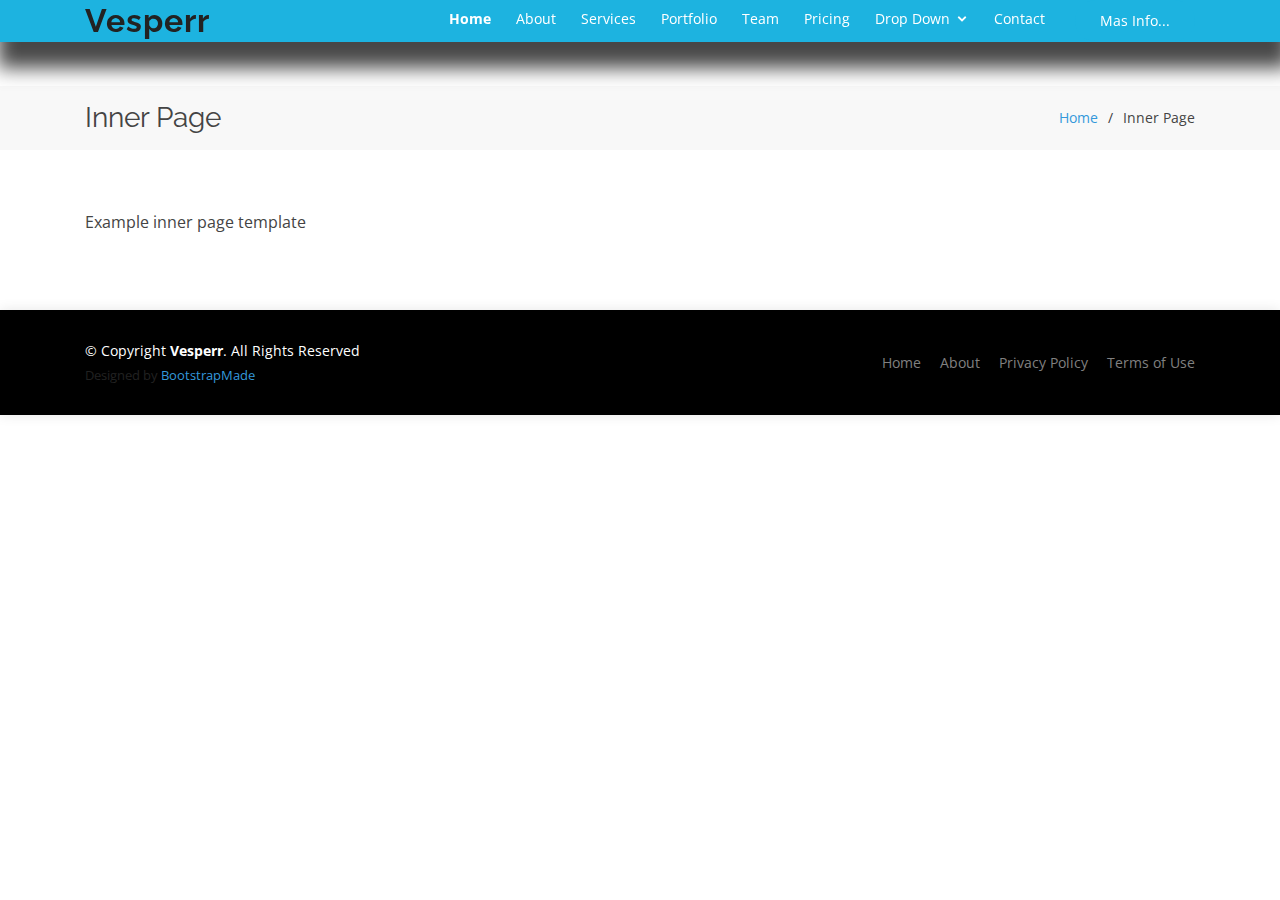
<file: inner-page.html>
<!DOCTYPE html>
<html lang="en">

<head>
  <meta charset="utf-8">
  <meta content="width=device-width, initial-scale=1.0" name="viewport">

  <title>Cooper Distribuciones</title>
  <meta content="" name="description">
  <meta content="" name="keywords">

  <!-- Favicons -->
  <link href="assets/img/favicon.png" rel="icon">
  <link href="assets/img/apple-touch-icon.png" rel="apple-touch-icon">

  <!-- Google Fonts -->
  <link href="https://fonts.googleapis.com/css?family=Open+Sans:300,300i,400,400i,600,600i,700,700i|Raleway:300,300i,400,400i,500,500i,600,600i,700,700i|Poppins:300,300i,400,400i,500,500i,600,600i,700,700i" rel="stylesheet">

  <!-- Vendor CSS Files -->
  <link href="assets/vendor/bootstrap/css/bootstrap.min.css" rel="stylesheet">
  <link href="assets/vendor/icofont/icofont.min.css" rel="stylesheet">
  <link href="assets/vendor/remixicon/remixicon.css" rel="stylesheet">
  <link href="assets/vendor/boxicons/css/boxicons.min.css" rel="stylesheet">
  <link href="assets/vendor/owl.carousel/assets/owl.carousel.min.css" rel="stylesheet">
  <link href="assets/vendor/venobox/venobox.css" rel="stylesheet">
  <link href="assets/vendor/aos/aos.css" rel="stylesheet">

  <!-- Template Main CSS File -->
  <link href="assets/css/style.css" rel="stylesheet">

  <!-- =======================================================
  * Template Name: Vesperr - v2.2.1
  * Template URL: https://bootstrapmade.com/vesperr-free-bootstrap-template/
  * Author: BootstrapMade.com
  * License: https://bootstrapmade.com/license/
  ======================================================== -->
</head>

<body>

  <!-- ======= Header ======= -->
  <header id="header" class="fixed-top d-flex align-items-center">
    <div class="container d-flex align-items-center">

      <div class="logo mr-auto">
        <h1 class="text-light"><a href="index.html"><span>Vesperr</span></a></h1>
        <!-- Uncomment below if you prefer to use an image logo -->
        <!-- <a href="index.html"><img src="assets/img/logo.png" alt="" class="img-fluid"></a>-->
      </div>

      <nav class="nav-menu d-none d-lg-block">
        <ul>
          <li class="active"><a href="#index.html">Home</a></li>
          <li><a href="#about">About</a></li>
          <li><a href="#services">Services</a></li>
          <li><a href="#portfolio">Portfolio</a></li>
          <li><a href="#team">Team</a></li>
          <li><a href="#pricing">Pricing</a></li>
          <li class="drop-down"><a href="">Drop Down</a>
            <ul>
              <li><a href="#">Drop Down 1</a></li>
              <li class="drop-down"><a href="#">Drop Down 2</a>
                <ul>
                  <li><a href="#">Deep Drop Down 1</a></li>
                  <li><a href="#">Deep Drop Down 2</a></li>
                  <li><a href="#">Deep Drop Down 3</a></li>
                  <li><a href="#">Deep Drop Down 4</a></li>
                  <li><a href="#">Deep Drop Down 5</a></li>
                </ul>
              </li>
              <li><a href="#">Drop Down 3</a></li>
              <li><a href="#">Drop Down 4</a></li>
              <li><a href="#">Drop Down 5</a></li>
            </ul>
          </li>
          <li><a href="#contact">Contact</a></li>

          <li class="get-started"><a href="#about">Mas Info...</a></li>
        </ul>
      </nav><!-- .nav-menu -->

    </div>
  </header><!-- End Header -->

  <main id="main">

    <!-- ======= Breadcrumbs Section ======= -->
    <section class="breadcrumbs">
      <div class="container">

        <div class="d-flex justify-content-between align-items-center">
          <h2>Inner Page</h2>
          <ol>
            <li><a href="index.html">Home</a></li>
            <li>Inner Page</li>
          </ol>
        </div>

      </div>
    </section><!-- End Breadcrumbs Section -->

    <section class="inner-page">
      <div class="container">
        <p>
          Example inner page template
        </p>
      </div>
    </section>

  </main><!-- End #main -->

  <!-- ======= Footer ======= -->
  <footer id="footer">
    <div class="container">
      <div class="row d-flex align-items-center">
        <div class="col-lg-6 text-lg-left text-center">
          <div class="copyright">
            &copy; Copyright <strong>Vesperr</strong>. All Rights Reserved
          </div>
          <div class="credits">
            <!-- All the links in the footer should remain intact. -->
            <!-- You can delete the links only if you purchased the pro version. -->
            <!-- Licensing information: https://bootstrapmade.com/license/ -->
            <!-- Purchase the pro version with working PHP/AJAX contact form: https://bootstrapmade.com/vesperr-free-bootstrap-template/ -->
            Designed by <a href="https://bootstrapmade.com/">BootstrapMade</a>
          </div>
        </div>
        <div class="col-lg-6">
          <nav class="footer-links text-lg-right text-center pt-2 pt-lg-0">
            <a href="#intro" class="scrollto">Home</a>
            <a href="#about" class="scrollto">About</a>
            <a href="#">Privacy Policy</a>
            <a href="#">Terms of Use</a>
          </nav>
        </div>
      </div>
    </div>
  </footer><!-- End Footer -->

  <a href="#" class="back-to-top"><i class="icofont-simple-up"></i></a>

  <!-- Vendor JS Files -->
  <script src="assets/vendor/jquery/jquery.min.js"></script>
  <script src="assets/vendor/bootstrap/js/bootstrap.bundle.min.js"></script>
  <script src="assets/vendor/jquery.easing/jquery.easing.min.js"></script>
  <script src="assets/vendor/php-email-form/validate.js"></script>
  <script src="assets/vendor/waypoints/jquery.waypoints.min.js"></script>
  <script src="assets/vendor/counterup/counterup.min.js"></script>
  <script src="assets/vendor/owl.carousel/owl.carousel.min.js"></script>
  <script src="assets/vendor/isotope-layout/isotope.pkgd.min.js"></script>
  <script src="assets/vendor/venobox/venobox.min.js"></script>
  <script src="assets/vendor/aos/aos.js"></script>

  <!-- Template Main JS File -->
  <script src="assets/js/main.js"></script>

</body>

</html>
</file>
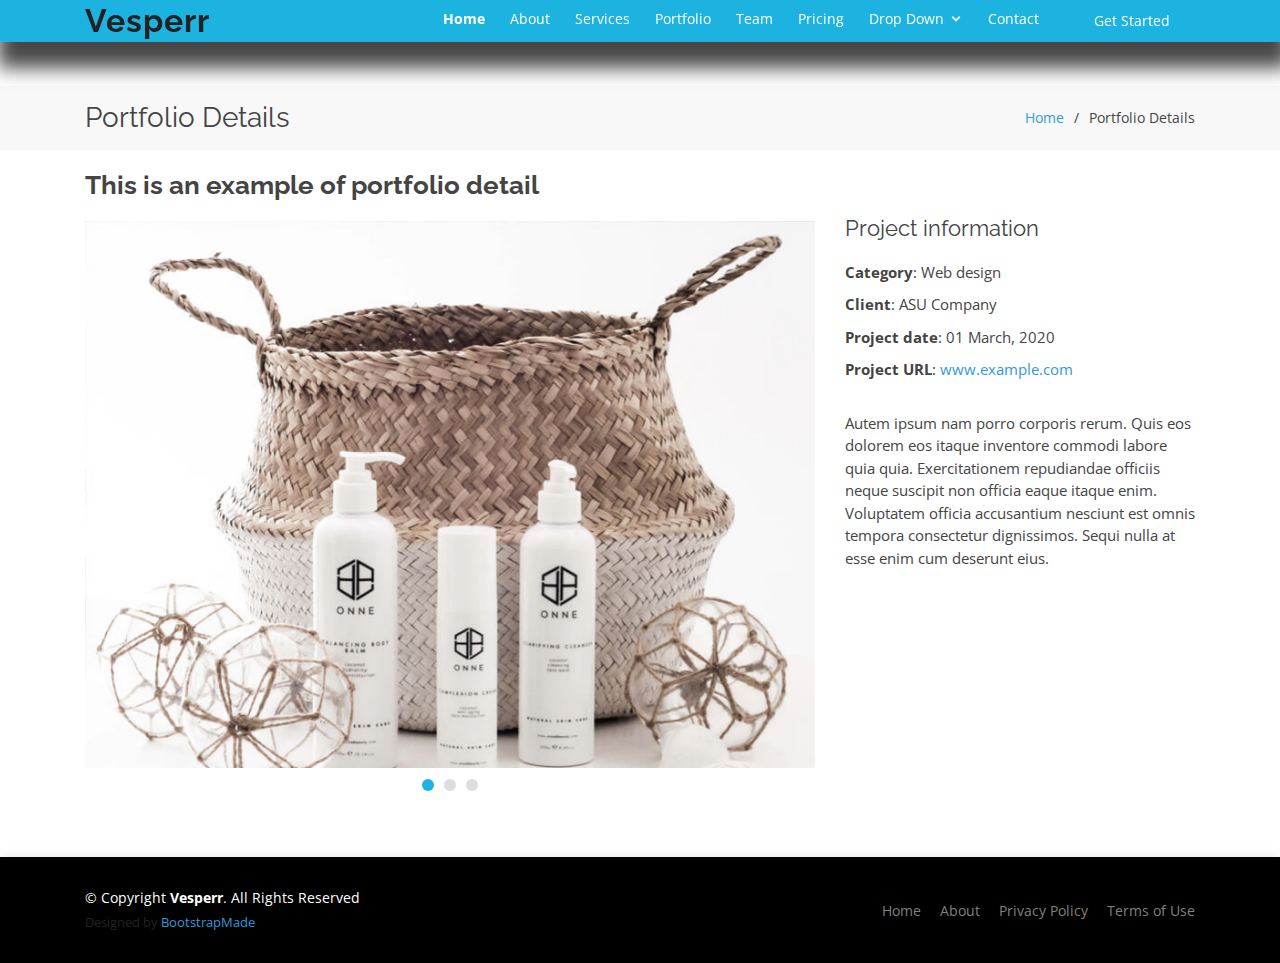
<file: portfolio-details.html>
<!DOCTYPE html>
<html lang="en">

<head>
  <meta charset="utf-8">
  <meta content="width=device-width, initial-scale=1.0" name="viewport">

  <title>Portfolio Details - Vesperr Bootstrap Template</title>
  <meta content="" name="description">
  <meta content="" name="keywords">

  <!-- Favicons -->
  <link href="assets/img/favicon.png" rel="icon">
  <link href="assets/img/apple-touch-icon.png" rel="apple-touch-icon">

  <!-- Google Fonts -->
  <link href="https://fonts.googleapis.com/css?family=Open+Sans:300,300i,400,400i,600,600i,700,700i|Raleway:300,300i,400,400i,500,500i,600,600i,700,700i|Poppins:300,300i,400,400i,500,500i,600,600i,700,700i" rel="stylesheet">

  <!-- Vendor CSS Files -->
  <link href="assets/vendor/bootstrap/css/bootstrap.min.css" rel="stylesheet">
  <link href="assets/vendor/icofont/icofont.min.css" rel="stylesheet">
  <link href="assets/vendor/remixicon/remixicon.css" rel="stylesheet">
  <link href="assets/vendor/boxicons/css/boxicons.min.css" rel="stylesheet">
  <link href="assets/vendor/owl.carousel/assets/owl.carousel.min.css" rel="stylesheet">
  <link href="assets/vendor/venobox/venobox.css" rel="stylesheet">
  <link href="assets/vendor/aos/aos.css" rel="stylesheet">

  <!-- Template Main CSS File -->
  <link href="assets/css/style.css" rel="stylesheet">

  <!-- =======================================================
  * Template Name: Vesperr - v2.2.1
  * Template URL: https://bootstrapmade.com/vesperr-free-bootstrap-template/
  * Author: BootstrapMade.com
  * License: https://bootstrapmade.com/license/
  ======================================================== -->
</head>

<body>

  <!-- ======= Header ======= -->
  <header id="header" class="fixed-top d-flex align-items-center">
    <div class="container d-flex align-items-center">

      <div class="logo mr-auto">
        <h1 class="text-light"><a href="index.html"><span>Vesperr</span></a></h1>
        <!-- Uncomment below if you prefer to use an image logo -->
        <!-- <a href="index.html"><img src="assets/img/logo.png" alt="" class="img-fluid"></a>-->
      </div>

      <nav class="nav-menu d-none d-lg-block">
        <ul>
          <li class="active"><a href="#index.html">Home</a></li>
          <li><a href="#about">About</a></li>
          <li><a href="#services">Services</a></li>
          <li><a href="#portfolio">Portfolio</a></li>
          <li><a href="#team">Team</a></li>
          <li><a href="#pricing">Pricing</a></li>
          <li class="drop-down"><a href="">Drop Down</a>
            <ul>
              <li><a href="#">Drop Down 1</a></li>
              <li class="drop-down"><a href="#">Drop Down 2</a>
                <ul>
                  <li><a href="#">Deep Drop Down 1</a></li>
                  <li><a href="#">Deep Drop Down 2</a></li>
                  <li><a href="#">Deep Drop Down 3</a></li>
                  <li><a href="#">Deep Drop Down 4</a></li>
                  <li><a href="#">Deep Drop Down 5</a></li>
                </ul>
              </li>
              <li><a href="#">Drop Down 3</a></li>
              <li><a href="#">Drop Down 4</a></li>
              <li><a href="#">Drop Down 5</a></li>
            </ul>
          </li>
          <li><a href="#contact">Contact</a></li>

          <li class="get-started"><a href="#about">Get Started</a></li>
        </ul>
      </nav><!-- .nav-menu -->

    </div>
  </header><!-- End Header -->

  <main id="main">

    <!-- ======= Breadcrumbs ======= -->
    <section id="breadcrumbs" class="breadcrumbs">
      <div class="container">

        <div class="d-flex justify-content-between align-items-center">
          <h2>Portfolio Details</h2>
          <ol>
            <li><a href="index.html">Home</a></li>
            <li>Portfolio Details</li>
          </ol>
        </div>

      </div>
    </section><!-- End Breadcrumbs -->

    <!-- ======= Portfolio Details Section ======= -->
    <section id="portfolio-details" class="portfolio-details">
      <div class="container">

        <div class="row">

          <div class="col-lg-8">
            <h2 class="portfolio-title">This is an example of portfolio detail</h2>
            <div class="owl-carousel portfolio-details-carousel">
              <img src="assets/img/portfolio/portfolio-1.jpg" class="img-fluid" alt="">
              <img src="assets/img/portfolio/portfolio-2.jpg" class="img-fluid" alt="">
              <img src="assets/img/portfolio/portfolio-3.jpg" class="img-fluid" alt="">
            </div>
          </div>

          <div class="col-lg-4 portfolio-info">
            <h3>Project information</h3>
            <ul>
              <li><strong>Category</strong>: Web design</li>
              <li><strong>Client</strong>: ASU Company</li>
              <li><strong>Project date</strong>: 01 March, 2020</li>
              <li><strong>Project URL</strong>: <a href="#">www.example.com</a></li>
            </ul>

            <p>
              Autem ipsum nam porro corporis rerum. Quis eos dolorem eos itaque inventore commodi labore quia quia. Exercitationem repudiandae officiis neque suscipit non officia eaque itaque enim. Voluptatem officia accusantium nesciunt est omnis tempora consectetur dignissimos. Sequi nulla at esse enim cum deserunt eius.
            </p>
          </div>

        </div>

      </div>
    </section><!-- End Portfolio Details Section -->

  </main><!-- End #main -->

  <!-- ======= Footer ======= -->
  <footer id="footer">
    <div class="container">
      <div class="row d-flex align-items-center">
        <div class="col-lg-6 text-lg-left text-center">
          <div class="copyright">
            &copy; Copyright <strong>Vesperr</strong>. All Rights Reserved
          </div>
          <div class="credits">
            <!-- All the links in the footer should remain intact. -->
            <!-- You can delete the links only if you purchased the pro version. -->
            <!-- Licensing information: https://bootstrapmade.com/license/ -->
            <!-- Purchase the pro version with working PHP/AJAX contact form: https://bootstrapmade.com/vesperr-free-bootstrap-template/ -->
            Designed by <a href="https://bootstrapmade.com/">BootstrapMade</a>
          </div>
        </div>
        <div class="col-lg-6">
          <nav class="footer-links text-lg-right text-center pt-2 pt-lg-0">
            <a href="#intro" class="scrollto">Home</a>
            <a href="#about" class="scrollto">About</a>
            <a href="#">Privacy Policy</a>
            <a href="#">Terms of Use</a>
          </nav>
        </div>
      </div>
    </div>
  </footer><!-- End Footer -->

  <a href="#" class="back-to-top"><i class="icofont-simple-up"></i></a>

  <!-- Vendor JS Files -->
  <script src="assets/vendor/jquery/jquery.min.js"></script>
  <script src="assets/vendor/bootstrap/js/bootstrap.bundle.min.js"></script>
  <script src="assets/vendor/jquery.easing/jquery.easing.min.js"></script>
  <script src="assets/vendor/php-email-form/validate.js"></script>
  <script src="assets/vendor/waypoints/jquery.waypoints.min.js"></script>
  <script src="assets/vendor/counterup/counterup.min.js"></script>
  <script src="assets/vendor/owl.carousel/owl.carousel.min.js"></script>
  <script src="assets/vendor/isotope-layout/isotope.pkgd.min.js"></script>
  <script src="assets/vendor/venobox/venobox.min.js"></script>
  <script src="assets/vendor/aos/aos.js"></script>

  <!-- Template Main JS File -->
  <script src="assets/js/main.js"></script>

</body>

</html>
</file>
<file: assets/vendor/venobox/venobox.css>
/* ------ venobox.css --------*/
.vbox-overlay *, .vbox-overlay *:before, .vbox-overlay *:after{
    -webkit-backface-visibility: hidden;
    -webkit-box-sizing:border-box;
    -moz-box-sizing:border-box;
    box-sizing:border-box;
}
.vbox-overlay * { 
    -webkit-backface-visibility: visible;
    backface-visibility: visible;
}
.vbox-overlay{
    display: -webkit-flex;
    display: flex;
    -webkit-flex-direction: column;
    flex-direction: column;
    -webkit-justify-content: center;
    justify-content: center;
    -webkit-align-items: center;
    align-items: center;
    position: fixed;
    left: 0;
    top: 0;
    bottom: 0;
    right: 0;
    z-index: 999999;
}

/* ----- navigation ----- */
.vbox-title{
    width: 100%;
    height: 40px;
    float: left;
    text-align: center;
    line-height: 28px;
    font-size: 12px;
    padding: 6px 50px;
    overflow: hidden;
    position: fixed;
    display: none;
    left: 0;
    z-index: 89;
}
.vbox-close{
    cursor: pointer;
    position: fixed;
    top: -1px;
    right: 0;
    width: 50px;
    height: 40px;
    padding: 6px;
    display: block;
    background-position:10px center;
    overflow: hidden;
    font-size: 24px;
    line-height: 1;
    text-align: center;
    z-index: 99;
}
.vbox-left{
    cursor: pointer;
    position: fixed;
    left: 0;
    height: 40px;
    overflow: hidden;
    line-height: 28px;
    font-size: 12px;
    z-index: 99;
    display: flex;
    align-items:center;
}
.vbox-num{
    display: inline-block;
    margin: 6px 0 6px 15px;
}
/* ----- Social share ----- */
.vbox-share{
    line-height: 28px;
    font-size: 12px;
    overflow: hidden;
    position: fixed;
    left: 0;
    z-index: 98;
    display: flex;
    align-items:center;
    justify-content: center;
    width: 100%;
    text-align: center;
}
.vbox-share svg{
    max-height: 28px;
    width: 28px;
    z-index: 10;
    margin-left: 12px;
    margin-top: 6px;
    margin-bottom: 6px;
    vertical-align: middle;
}


/* ----- navigation ARROWS ----- */
.vbox-next, .vbox-prev{
    position: fixed;
    top: 50%;
    margin-top: -15px;
    overflow: hidden;
    cursor: pointer;
    display: block;
    width: 45px;
    height: 45px;
    z-index: 99;
}
.vbox-next span, .vbox-prev span{
    position: relative;
    width: 20px;
    height: 20px;
    border: 2px solid transparent;
    border-top-color: #B6B6B6;
    border-right-color: #B6B6B6;
    text-indent: -100px;
    position: absolute;
    top: 8px;
    display: block;
}
.vbox-prev{
    left: 15px;
}
.vbox-next{
    right: 15px;
}
.vbox-prev span{
    left: 10px;
    -ms-transform: rotate(-135deg);
    -webkit-transform: rotate(-135deg);
    transform: rotate(-135deg);
}
.vbox-next span{
    -ms-transform: rotate(45deg);
    -webkit-transform: rotate(45deg);
    transform: rotate(45deg);
    right: 10px;
}
/* ------- inline window ------ */
.vbox-inline{
    width: 420px;
    height: 315px;
    height: 70vh;
    padding: 10px;
    background: #fff;
    margin: 0 auto;
    overflow: auto;
    text-align: left;
}
/* ------- Video & iFrames window ------ */
.venoframe{
    max-width: 100%;
    width: 100%;
    border: none;
    width: 100%;
    height: 260px;
    height: 70vh;
}
.venoframe.vbvid{
    height: 260px;
}
@media (min-width: 768px) {
    .venoframe, .vbox-inline{
        width: 90%;
        height: 360px;
        height: 70vh;
    }
    .venoframe.vbvid{
        width: 640px;
        height: 360px;
    }
}
@media (min-width: 992px) {
    .venoframe, .vbox-inline{
        max-width: 1200px;
        width: 80%;
        height: 540px;
        height: 70vh;
    }
    .venoframe.vbvid{
        width: 960px;
        height: 540px;
    }
}
/* 
Please do NOT edit this part! 
or at least read this note: http://i.imgur.com/7C0ws9e.gif
*/
.vbox-open{
    overflow: hidden;
}
.vbox-container{
    position: absolute;
    left: 0;
    right: 0;
    top: 0;
    bottom: 0;
    overflow-x: hidden;
    overflow-y: scroll;
    overflow-scrolling: touch;
    -webkit-overflow-scrolling: touch;
    z-index: 20;
    max-height: 100%;

}

.vbox-content{
    text-align: center;
    float: left;
    width: 100%;
    position: relative;
    overflow: hidden;
    padding: 20px 4%;
}
.vbox-container img{
    max-width: 100%;
    height: auto;
}
.vbox-figlio{
    box-shadow: 0 0 12px rgba(0,0,0,0.19), 0 6px 6px rgba(0,0,0,0.23);
    max-width: 100%;
    text-align: initial;
}
img.vbox-figlio{
    -webkit-user-select: none;
-khtml-user-select: none;
-moz-user-select: none;
-o-user-select: none;
user-select: none;
}
.vbox-content.swipe-left{
    margin-left: -200px !important;
}
.vbox-content.swipe-right{
    margin-left: 200px !important;
}
.vbox-animated{
    webkit-transition: margin 300ms ease-out;
    transition: margin 300ms ease-out;
}

/* ---------- preloader ----------
 * SPINKIT 
 * http://tobiasahlin.com/spinkit/
-------------------------------- */
.sk-double-bounce,.sk-rotating-plane{width:40px;height:40px;margin:40px auto}.sk-rotating-plane{background-color:#333;-webkit-animation:sk-rotatePlane 1.2s infinite ease-in-out;animation:sk-rotatePlane 1.2s infinite ease-in-out}@-webkit-keyframes sk-rotatePlane{0%{-webkit-transform:perspective(120px) rotateX(0) rotateY(0);transform:perspective(120px) rotateX(0) rotateY(0)}50%{-webkit-transform:perspective(120px) rotateX(-180.1deg) rotateY(0);transform:perspective(120px) rotateX(-180.1deg) rotateY(0)}100%{-webkit-transform:perspective(120px) rotateX(-180deg) rotateY(-179.9deg);transform:perspective(120px) rotateX(-180deg) rotateY(-179.9deg)}}@keyframes sk-rotatePlane{0%{-webkit-transform:perspective(120px) rotateX(0) rotateY(0);transform:perspective(120px) rotateX(0) rotateY(0)}50%{-webkit-transform:perspective(120px) rotateX(-180.1deg) rotateY(0);transform:perspective(120px) rotateX(-180.1deg) rotateY(0)}100%{-webkit-transform:perspective(120px) rotateX(-180deg) rotateY(-179.9deg);transform:perspective(120px) rotateX(-180deg) rotateY(-179.9deg)}}.sk-double-bounce{position:relative}.sk-double-bounce .sk-child{width:100%;height:100%;border-radius:50%;background-color:#333;opacity:.6;position:absolute;top:0;left:0;-webkit-animation:sk-doubleBounce 2s infinite ease-in-out;animation:sk-doubleBounce 2s infinite ease-in-out}.sk-chasing-dots .sk-child,.sk-spinner-pulse,.sk-three-bounce .sk-child{background-color:#333;border-radius:100%}.sk-double-bounce .sk-double-bounce2{-webkit-animation-delay:-1s;animation-delay:-1s}@-webkit-keyframes sk-doubleBounce{0%,100%{-webkit-transform:scale(0);transform:scale(0)}50%{-webkit-transform:scale(1);transform:scale(1)}}@keyframes sk-doubleBounce{0%,100%{-webkit-transform:scale(0);transform:scale(0)}50%{-webkit-transform:scale(1);transform:scale(1)}}.sk-wave{margin:40px auto;width:50px;height:40px;text-align:center;font-size:10px}.sk-wave .sk-rect{background-color:#333;height:100%;width:6px;display:inline-block;-webkit-animation:sk-waveStretchDelay 1.2s infinite ease-in-out;animation:sk-waveStretchDelay 1.2s infinite ease-in-out}.sk-wave .sk-rect1{-webkit-animation-delay:-1.2s;animation-delay:-1.2s}.sk-wave .sk-rect2{-webkit-animation-delay:-1.1s;animation-delay:-1.1s}.sk-wave .sk-rect3{-webkit-animation-delay:-1s;animation-delay:-1s}.sk-wave .sk-rect4{-webkit-animation-delay:-.9s;animation-delay:-.9s}.sk-wave .sk-rect5{-webkit-animation-delay:-.8s;animation-delay:-.8s}@-webkit-keyframes sk-waveStretchDelay{0%,100%,40%{-webkit-transform:scaleY(.4);transform:scaleY(.4)}20%{-webkit-transform:scaleY(1);transform:scaleY(1)}}@keyframes sk-waveStretchDelay{0%,100%,40%{-webkit-transform:scaleY(.4);transform:scaleY(.4)}20%{-webkit-transform:scaleY(1);transform:scaleY(1)}}.sk-wandering-cubes{margin:40px auto;width:40px;height:40px;position:relative}.sk-wandering-cubes .sk-cube{background-color:#333;width:10px;height:10px;position:absolute;top:0;left:0;-webkit-animation:sk-wanderingCube 1.8s ease-in-out -1.8s infinite both;animation:sk-wanderingCube 1.8s ease-in-out -1.8s infinite both}.sk-chasing-dots,.sk-spinner-pulse{width:40px;height:40px;margin:40px auto}.sk-wandering-cubes .sk-cube2{-webkit-animation-delay:-.9s;animation-delay:-.9s}@-webkit-keyframes sk-wanderingCube{0%{-webkit-transform:rotate(0);transform:rotate(0)}25%{-webkit-transform:translateX(30px) rotate(-90deg) scale(.5);transform:translateX(30px) rotate(-90deg) scale(.5)}50%{-webkit-transform:translateX(30px) translateY(30px) rotate(-179deg);transform:translateX(30px) translateY(30px) rotate(-179deg)}50.1%{-webkit-transform:translateX(30px) translateY(30px) rotate(-180deg);transform:translateX(30px) translateY(30px) rotate(-180deg)}75%{-webkit-transform:translateX(0) translateY(30px) rotate(-270deg) scale(.5);transform:translateX(0) translateY(30px) rotate(-270deg) scale(.5)}100%{-webkit-transform:rotate(-360deg);transform:rotate(-360deg)}}@keyframes sk-wanderingCube{0%{-webkit-transform:rotate(0);transform:rotate(0)}25%{-webkit-transform:translateX(30px) rotate(-90deg) scale(.5);transform:translateX(30px) rotate(-90deg) scale(.5)}50%{-webkit-transform:translateX(30px) translateY(30px) rotate(-179deg);transform:translateX(30px) translateY(30px) rotate(-179deg)}50.1%{-webkit-transform:translateX(30px) translateY(30px) rotate(-180deg);transform:translateX(30px) translateY(30px) rotate(-180deg)}75%{-webkit-transform:translateX(0) translateY(30px) rotate(-270deg) scale(.5);transform:translateX(0) translateY(30px) rotate(-270deg) scale(.5)}100%{-webkit-transform:rotate(-360deg);transform:rotate(-360deg)}}.sk-spinner-pulse{-webkit-animation:sk-pulseScaleOut 1s infinite ease-in-out;animation:sk-pulseScaleOut 1s infinite ease-in-out}@-webkit-keyframes sk-pulseScaleOut{0%{-webkit-transform:scale(0);transform:scale(0)}100%{-webkit-transform:scale(1);transform:scale(1);opacity:0}}@keyframes sk-pulseScaleOut{0%{-webkit-transform:scale(0);transform:scale(0)}100%{-webkit-transform:scale(1);transform:scale(1);opacity:0}}.sk-chasing-dots{position:relative;text-align:center;-webkit-animation:sk-chasingDotsRotate 2s infinite linear;animation:sk-chasingDotsRotate 2s infinite linear}.sk-chasing-dots .sk-child{width:60%;height:60%;display:inline-block;position:absolute;top:0;-webkit-animation:sk-chasingDotsBounce 2s infinite ease-in-out;animation:sk-chasingDotsBounce 2s infinite ease-in-out}.sk-chasing-dots .sk-dot2{top:auto;bottom:0;-webkit-animation-delay:-1s;animation-delay:-1s}@-webkit-keyframes sk-chasingDotsRotate{100%{-webkit-transform:rotate(360deg);transform:rotate(360deg)}}@keyframes sk-chasingDotsRotate{100%{-webkit-transform:rotate(360deg);transform:rotate(360deg)}}@-webkit-keyframes sk-chasingDotsBounce{0%,100%{-webkit-transform:scale(0);transform:scale(0)}50%{-webkit-transform:scale(1);transform:scale(1)}}@keyframes sk-chasingDotsBounce{0%,100%{-webkit-transform:scale(0);transform:scale(0)}50%{-webkit-transform:scale(1);transform:scale(1)}}.sk-three-bounce{margin:40px auto;width:80px;text-align:center}.sk-three-bounce .sk-child{width:20px;height:20px;display:inline-block;-webkit-animation:sk-three-bounce 1.4s ease-in-out 0s infinite both;animation:sk-three-bounce 1.4s ease-in-out 0s infinite both}.sk-circle .sk-child:before,.sk-fading-circle .sk-circle:before{display:block;border-radius:100%;content:'';background-color:#333}.sk-three-bounce .sk-bounce1{-webkit-animation-delay:-.32s;animation-delay:-.32s}.sk-three-bounce .sk-bounce2{-webkit-animation-delay:-.16s;animation-delay:-.16s}@-webkit-keyframes sk-three-bounce{0%,100%,80%{-webkit-transform:scale(0);transform:scale(0)}40%{-webkit-transform:scale(1);transform:scale(1)}}@keyframes sk-three-bounce{0%,100%,80%{-webkit-transform:scale(0);transform:scale(0)}40%{-webkit-transform:scale(1);transform:scale(1)}}.sk-circle{margin:40px auto;width:40px;height:40px;position:relative}.sk-circle .sk-child{width:100%;height:100%;position:absolute;left:0;top:0}.sk-circle .sk-child:before{margin:0 auto;width:15%;height:15%;-webkit-animation:sk-circleBounceDelay 1.2s infinite ease-in-out both;animation:sk-circleBounceDelay 1.2s infinite ease-in-out both}.sk-circle .sk-circle2{-webkit-transform:rotate(30deg);-ms-transform:rotate(30deg);transform:rotate(30deg)}.sk-circle .sk-circle3{-webkit-transform:rotate(60deg);-ms-transform:rotate(60deg);transform:rotate(60deg)}.sk-circle .sk-circle4{-webkit-transform:rotate(90deg);-ms-transform:rotate(90deg);transform:rotate(90deg)}.sk-circle .sk-circle5{-webkit-transform:rotate(120deg);-ms-transform:rotate(120deg);transform:rotate(120deg)}.sk-circle .sk-circle6{-webkit-transform:rotate(150deg);-ms-transform:rotate(150deg);transform:rotate(150deg)}.sk-circle .sk-circle7{-webkit-transform:rotate(180deg);-ms-transform:rotate(180deg);transform:rotate(180deg)}.sk-circle .sk-circle8{-webkit-transform:rotate(210deg);-ms-transform:rotate(210deg);transform:rotate(210deg)}.sk-circle .sk-circle9{-webkit-transform:rotate(240deg);-ms-transform:rotate(240deg);transform:rotate(240deg)}.sk-circle .sk-circle10{-webkit-transform:rotate(270deg);-ms-transform:rotate(270deg);transform:rotate(270deg)}.sk-circle .sk-circle11{-webkit-transform:rotate(300deg);-ms-transform:rotate(300deg);transform:rotate(300deg)}.sk-circle .sk-circle12{-webkit-transform:rotate(330deg);-ms-transform:rotate(330deg);transform:rotate(330deg)}.sk-circle .sk-circle2:before{-webkit-animation-delay:-1.1s;animation-delay:-1.1s}.sk-circle .sk-circle3:before{-webkit-animation-delay:-1s;animation-delay:-1s}.sk-circle .sk-circle4:before{-webkit-animation-delay:-.9s;animation-delay:-.9s}.sk-circle .sk-circle5:before{-webkit-animation-delay:-.8s;animation-delay:-.8s}.sk-circle .sk-circle6:before{-webkit-animation-delay:-.7s;animation-delay:-.7s}.sk-circle .sk-circle7:before{-webkit-animation-delay:-.6s;animation-delay:-.6s}.sk-circle .sk-circle8:before{-webkit-animation-delay:-.5s;animation-delay:-.5s}.sk-circle .sk-circle9:before{-webkit-animation-delay:-.4s;animation-delay:-.4s}.sk-circle .sk-circle10:before{-webkit-animation-delay:-.3s;animation-delay:-.3s}.sk-circle .sk-circle11:before{-webkit-animation-delay:-.2s;animation-delay:-.2s}.sk-circle .sk-circle12:before{-webkit-animation-delay:-.1s;animation-delay:-.1s}@-webkit-keyframes sk-circleBounceDelay{0%,100%,80%{-webkit-transform:scale(0);transform:scale(0)}40%{-webkit-transform:scale(1);transform:scale(1)}}@keyframes sk-circleBounceDelay{0%,100%,80%{-webkit-transform:scale(0);transform:scale(0)}40%{-webkit-transform:scale(1);transform:scale(1)}}.sk-cube-grid{width:40px;height:40px;margin:40px auto}.sk-cube-grid .sk-cube{width:33.33%;height:33.33%;background-color:#333;float:left;-webkit-animation:sk-cubeGridScaleDelay 1.3s infinite ease-in-out;animation:sk-cubeGridScaleDelay 1.3s infinite ease-in-out}.sk-cube-grid .sk-cube1{-webkit-animation-delay:.2s;animation-delay:.2s}.sk-cube-grid .sk-cube2{-webkit-animation-delay:.3s;animation-delay:.3s}.sk-cube-grid .sk-cube3{-webkit-animation-delay:.4s;animation-delay:.4s}.sk-cube-grid .sk-cube4{-webkit-animation-delay:.1s;animation-delay:.1s}.sk-cube-grid .sk-cube5{-webkit-animation-delay:.2s;animation-delay:.2s}.sk-cube-grid .sk-cube6{-webkit-animation-delay:.3s;animation-delay:.3s}.sk-cube-grid .sk-cube7{-webkit-animation-delay:0ms;animation-delay:0ms}.sk-cube-grid .sk-cube8{-webkit-animation-delay:.1s;animation-delay:.1s}.sk-cube-grid .sk-cube9{-webkit-animation-delay:.2s;animation-delay:.2s}@-webkit-keyframes sk-cubeGridScaleDelay{0%,100%,70%{-webkit-transform:scale3D(1,1,1);transform:scale3D(1,1,1)}35%{-webkit-transform:scale3D(0,0,1);transform:scale3D(0,0,1)}}@keyframes sk-cubeGridScaleDelay{0%,100%,70%{-webkit-transform:scale3D(1,1,1);transform:scale3D(1,1,1)}35%{-webkit-transform:scale3D(0,0,1);transform:scale3D(0,0,1)}}.sk-fading-circle{margin:40px auto;width:40px;height:40px;position:relative}.sk-fading-circle .sk-circle{width:100%;height:100%;position:absolute;left:0;top:0}.sk-fading-circle .sk-circle:before{margin:0 auto;width:15%;height:15%;-webkit-animation:sk-circleFadeDelay 1.2s infinite ease-in-out both;animation:sk-circleFadeDelay 1.2s infinite ease-in-out both}.sk-fading-circle .sk-circle2{-webkit-transform:rotate(30deg);-ms-transform:rotate(30deg);transform:rotate(30deg)}.sk-fading-circle .sk-circle3{-webkit-transform:rotate(60deg);-ms-transform:rotate(60deg);transform:rotate(60deg)}.sk-fading-circle .sk-circle4{-webkit-transform:rotate(90deg);-ms-transform:rotate(90deg);transform:rotate(90deg)}.sk-fading-circle .sk-circle5{-webkit-transform:rotate(120deg);-ms-transform:rotate(120deg);transform:rotate(120deg)}.sk-fading-circle .sk-circle6{-webkit-transform:rotate(150deg);-ms-transform:rotate(150deg);transform:rotate(150deg)}.sk-fading-circle .sk-circle7{-webkit-transform:rotate(180deg);-ms-transform:rotate(180deg);transform:rotate(180deg)}.sk-fading-circle .sk-circle8{-webkit-transform:rotate(210deg);-ms-transform:rotate(210deg);transform:rotate(210deg)}.sk-fading-circle .sk-circle9{-webkit-transform:rotate(240deg);-ms-transform:rotate(240deg);transform:rotate(240deg)}.sk-fading-circle .sk-circle10{-webkit-transform:rotate(270deg);-ms-transform:rotate(270deg);transform:rotate(270deg)}.sk-fading-circle .sk-circle11{-webkit-transform:rotate(300deg);-ms-transform:rotate(300deg);transform:rotate(300deg)}.sk-fading-circle .sk-circle12{-webkit-transform:rotate(330deg);-ms-transform:rotate(330deg);transform:rotate(330deg)}.sk-fading-circle .sk-circle2:before{-webkit-animation-delay:-1.1s;animation-delay:-1.1s}.sk-fading-circle .sk-circle3:before{-webkit-animation-delay:-1s;animation-delay:-1s}.sk-fading-circle .sk-circle4:before{-webkit-animation-delay:-.9s;animation-delay:-.9s}.sk-fading-circle .sk-circle5:before{-webkit-animation-delay:-.8s;animation-delay:-.8s}.sk-fading-circle .sk-circle6:before{-webkit-animation-delay:-.7s;animation-delay:-.7s}.sk-fading-circle .sk-circle7:before{-webkit-animation-delay:-.6s;animation-delay:-.6s}.sk-fading-circle .sk-circle8:before{-webkit-animation-delay:-.5s;animation-delay:-.5s}.sk-fading-circle .sk-circle9:before{-webkit-animation-delay:-.4s;animation-delay:-.4s}.sk-fading-circle .sk-circle10:before{-webkit-animation-delay:-.3s;animation-delay:-.3s}.sk-fading-circle .sk-circle11:before{-webkit-animation-delay:-.2s;animation-delay:-.2s}.sk-fading-circle .sk-circle12:before{-webkit-animation-delay:-.1s;animation-delay:-.1s}@-webkit-keyframes sk-circleFadeDelay{0%,100%,39%{opacity:0}40%{opacity:1}}@keyframes sk-circleFadeDelay{0%,100%,39%{opacity:0}40%{opacity:1}}.sk-folding-cube{margin:40px auto;width:40px;height:40px;position:relative;-webkit-transform:rotateZ(45deg);transform:rotateZ(45deg)}.sk-folding-cube .sk-cube{float:left;width:50%;height:50%;position:relative;-webkit-transform:scale(1.1);-ms-transform:scale(1.1);transform:scale(1.1)}.sk-folding-cube .sk-cube:before{content:'';position:absolute;top:0;left:0;width:100%;height:100%;background-color:#333;-webkit-animation:sk-foldCubeAngle 2.4s infinite linear both;animation:sk-foldCubeAngle 2.4s infinite linear both;-webkit-transform-origin:100% 100%;-ms-transform-origin:100% 100%;transform-origin:100% 100%}.sk-folding-cube .sk-cube2{-webkit-transform:scale(1.1) rotateZ(90deg);transform:scale(1.1) rotateZ(90deg)}.sk-folding-cube .sk-cube3{-webkit-transform:scale(1.1) rotateZ(180deg);transform:scale(1.1) rotateZ(180deg)}.sk-folding-cube .sk-cube4{-webkit-transform:scale(1.1) rotateZ(270deg);transform:scale(1.1) rotateZ(270deg)}.sk-folding-cube .sk-cube2:before{-webkit-animation-delay:.3s;animation-delay:.3s}.sk-folding-cube .sk-cube3:before{-webkit-animation-delay:.6s;animation-delay:.6s}.sk-folding-cube .sk-cube4:before{-webkit-animation-delay:.9s;animation-delay:.9s}@-webkit-keyframes sk-foldCubeAngle{0%,10%{-webkit-transform:perspective(140px) rotateX(-180deg);transform:perspective(140px) rotateX(-180deg);opacity:0}25%,75%{-webkit-transform:perspective(140px) rotateX(0);transform:perspective(140px) rotateX(0);opacity:1}100%,90%{-webkit-transform:perspective(140px) rotateY(180deg);transform:perspective(140px) rotateY(180deg);opacity:0}}@keyframes sk-foldCubeAngle{0%,10%{-webkit-transform:perspective(140px) rotateX(-180deg);transform:perspective(140px) rotateX(-180deg);opacity:0}25%,75%{-webkit-transform:perspective(140px) rotateX(0);transform:perspective(140px) rotateX(0);opacity:1}100%,90%{-webkit-transform:perspective(140px) rotateY(180deg);transform:perspective(140px) rotateY(180deg);opacity:0}}
</file>
<file: assets/css/style.css>
/**
* Template Name: Vesperr - v2.2.1
* Template URL: https://bootstrapmade.com/vesperr-free-bootstrap-template/
* Author: BootstrapMade.com
* License: https://bootstrapmade.com/license/
*/

/*--------------------------------------------------------------
# General
--------------------------------------------------------------*/
body {
  font-family: "Open Sans", sans-serif;
  color: #444444;
}

a {
  color: #3498db;
}

a:hover {
  color: #5faee3;
  text-decoration: none;
}

h1, h2, h3, h4, h5, h6 {
  font-family: "Raleway", sans-serif;
}

/*--------------------------------------------------------------
# Back to top button
--------------------------------------------------------------*/
.back-to-top {
  position: fixed;
  display: none;
  right: 15px;
  bottom: 15px;
  z-index: 99999;
}

.back-to-top i {
  display: flex;
  align-items: center;
  justify-content: center;
  font-size: 24px;
  width: 40px;
  height: 40px;
  border-radius: 4px;
  background: #3498db;
  color: #fff;
  transition: all 0.4s;
}

.back-to-top i:hover {
  background: #57aae1;
  color: #fff;
}

/*--------------------------------------------------------------
# Disable AOS delay on mobile
--------------------------------------------------------------*/
@media screen and (max-width: 768px) {
  [data-aos-delay] {
    transition-delay: 0 !important;
  }
}

/*--------------------------------------------------------------
# Header
--------------------------------------------------------------*/
#header {
  z-index: 997;
  transition: all 0.5s;
  padding:  0px 0;
  background-color: rgb(29,179,224);;
  -webkit-box-shadow: 4px 20px 19px 6px rgba(0,0,0,0.72);
  -moz-box-shadow: 4px 20px 19px 6px rgba(0,0,0,0.72);
  box-shadow: 4px 20px 19px 6px rgba(0,0,0,0.72);
}
#header #horario-atencion {
  padding: 0px 5px;
  width: 100%;
  color: white;
  font-size: 10px;
  text-align: end;
  background-color: black;
}

#header #horario-atencion #social-media {
  margin-left:20px;
  margin-top: 0px;
}


#header #horario-atencion #social-media i {
  margin:0px 5px ;
}


#links-info {
  padding: 0px 5px;
  width: 100%;
  color: white;
  font-size: 30px;
  text-align: justify;
  background-color: black;
}
#links-info > ul {
  display: flex;
  list-style: none;
  justify-content: space-around;
}

#links-info > ul  > li > span {
  font-weight: bolder;
  font-size: 45 px;
  
}

@media (max-width: 768px) {
  #links-info > ul  > li {
    font-weight: bolder;
    font-size: 20px;
    
  }
}

#links-iconos {
  padding-top: 40px;
  width: 100%;
  color: black;
  font-size: 15px;
  text-align: justify;
  background-color: white;
  height: 400px;
  margin-bottom: 40px;
}
#links-iconos > ul {
  margin: 0;
  padding: 0;
  list-style-type: none;
  display: flex;
  justify-content: space-around;
}
#links-iconos > ul > li.navButton {
  text-align: center;
}
#links-iconos > ul > li.navButton > a > img {
  display: block;
  align-self: center;
}

#links-iconos > ul > li.navButton > a > span {
  color: black;
  font-weight: 550;
}
#links-iconos > ul > li.navButton > a > #linea {
  border-top: black solid 2px;
  width: 160px;
}

@media (max-width: 768px) {

  #link-iconos {
    margin-bottom: 40px;
  }

}


#header.header-scrolled {
  box-shadow: 0px 2px 15px rgba(0, 0, 0, 0.1); 
  padding: 0px 0;
  background:rgb(29,179,224);
}

#header .logo h1 {
  font-size: 32px;
  margin: 0;
  padding: 0;
  line-height: 1;
  font-weight: 700;
  letter-spacing: 1px;
}

#header .logo h1 a, #header .logo h1 a:hover {
  color: #222222;
  text-decoration: none;
}

#header .logo img {
  padding: 0;
  margin: 0px 0px 0px 10px;
  max-height: 115px;
}

@media (max-width: 768px) {
  #header {
    background:rgb(29,179,224);
  }
  #header .logo h1 {
    font-size: 28px;
  }
}

/*--------------------------------------------------------------
# Navigation Menu
--------------------------------------------------------------*/
/* Desktop Navigation */
.nav-menu, .nav-menu * {
  margin: 0;
  padding: 0;
  list-style: none;
}

.nav-menu > ul > li {
  position: relative;
  white-space: nowrap;
  float: left;
}

.nav-menu a {
  display: block;
  position: relative;
  /* color: #555555; */
  padding: 8px 0 12px 25px;
  transition: 0.3s;
  font-size: 14px;
  font-family: "Open Sans", sans-serif;
  color: white;

}

.nav-menu a:hover, .nav-menu .active > a, .nav-menu li:hover > a {
  color: white;
  font-weight: bold;
  text-decoration: none;
}

.nav-menu .get-started a {
  background:rgb(29,179,224);;
  color: #fff;
  border-radius: 50px;
  margin: 0 0 0 30px;
  padding: 10px 25px;
}

.nav-menu .get-started a:hover {
  background: #57aae1;
  color: #fff;
}

.nav-menu .drop-down ul {
  display: block;
  position: absolute;
  left: 25px;
  top: calc(100% + 30px);
  z-index: 99;
  opacity: 0;
  visibility: hidden;
  padding: 10px 0;
  background: #fff;
  box-shadow: 0px 0px 30px rgba(127, 137, 161, 0.25);
  transition: ease all 0.3s;
  border-radius: 5px;
}

.nav-menu .drop-down:hover > ul {
  opacity: 1;
  top: 100%;
  visibility: visible;
}

.nav-menu .drop-down li {
  min-width: 180px;
  position: relative;
}

.nav-menu .drop-down ul a {
  padding: 10px 20px;
  font-size: 14px;
  text-transform: none;
  color: #222222;
}

.nav-menu .drop-down ul a:hover, .nav-menu .drop-down ul .active > a, .nav-menu .drop-down ul li:hover > a {
  color: #3498db;
}

.nav-menu .drop-down > a:after {
  content: "\ea99";
  font-family: IcoFont;
  padding-left: 5px;
}

.nav-menu .drop-down .drop-down ul {
  top: 0;
  left: calc(100% - 30px);
}

.nav-menu .drop-down .drop-down:hover > ul {
  opacity: 1;
  top: 0;
  left: 100%;
}

.nav-menu .drop-down .drop-down > a {
  padding-right: 35px;
}

.nav-menu .drop-down .drop-down > a:after {
  content: "\eaa0";
  font-family: IcoFont;
  position: absolute;
  right: 15px;
}

@media (max-width: 1366px) {
  .nav-menu .drop-down .drop-down ul {
    left: -90%;
  }
  .nav-menu .drop-down .drop-down:hover > ul {
    left: -100%;
  }
  .nav-menu .drop-down .drop-down > a:after {
    content: "\ea9d";
  }
}

/* Mobile Navigation */
.mobile-nav-toggle {
  position: fixed;
  right: 15px;
  top: 15px;
  z-index: 9998;
  border: 0;
  background: none;
  font-size: 24px;
  transition: all 0.4s;
  outline: none !important;
  line-height: 1;
  cursor: pointer;
  text-align: right;
}

.mobile-nav-toggle i {
  color: #222222;
}

.mobile-nav {
  position: fixed;
  top: 55px;
  right: 15px;
  bottom: 15px;
  left: 15px;
  z-index: 9999;
  overflow-y: auto;
  background: #fff;
  transition: ease-in-out 0.2s;
  opacity: 0;
  visibility: hidden;
  border-radius: 10px;
  padding: 10px 0;
}

.mobile-nav * {
  margin: 0;
  padding: 0;
  list-style: none;
}

.mobile-nav a {
  display: block;
  position: relative;
  color: #222222;
  padding: 10px 20px;
  font-weight: 500;
  outline: none;
}

.mobile-nav a:hover, .mobile-nav .active > a, .mobile-nav li:hover > a {
  color:rgb(29,179,224);;
  text-decoration: none;
}

.mobile-nav .get-started {
  text-align: center;
  margin-top: 10px;
}

.mobile-nav .get-started a {
  background: rgb(29,179,224);;
  color: #fff;
  border-radius: 50px;
  margin: 0 15px;
  padding: 10px 30px;
  display: inline-block;
}

.mobile-nav .get-started a:hover {
  background:rgb(29,179,224);;
  color: #fff;
}

.mobile-nav .drop-down > a:after {
  content: "\ea99";
  font-family: IcoFont;
  padding-left: 10px;
  position: absolute;
  right: 15px;
}

.mobile-nav .active.drop-down > a:after {
  content: "\eaa1";
}

.mobile-nav .drop-down > a {
  padding-right: 35px;
}

.mobile-nav .drop-down ul {
  display: none;
  overflow: hidden;
}

.mobile-nav .drop-down li {
  padding-left: 20px;
}

.mobile-nav-overly {
  width: 100%;
  height: 100%;
  z-index: 9997;
  top: 0;
  left: 0;
  position: fixed;
  background: rgba(9, 9, 9, 0.6);
  overflow: hidden;
  display: none;
  transition: ease-in-out 0.2s;
}

.mobile-nav-active {
  overflow: hidden;
}

.mobile-nav-active .mobile-nav {
  opacity: 1;
  visibility: visible;
}

.mobile-nav-active .mobile-nav-toggle i {
  color: #fff;
}

/*--------------------------------------------------------------
# Hero Section
--------------------------------------------------------------*/
#hero {
  width: 100%;
  height: 70vh;
  margin-top: 70px;
}

#hero h1 {
  margin: 0 0 10px 0;
  font-size: 48px;
  font-weight: 700;
  line-height: 56px;
  color: black;
}

#hero h2 {
  color: #484848;
  margin-bottom: 50px;
  font-size: 24px;
}

#hero .btn-get-started {
  font-family: "Raleway", sans-serif;
  font-weight: 500;
  font-size: 16px;
  letter-spacing: 1px;
  display: inline-block;
  padding: 10px 30px;
  border-radius: 50px;
  transition: 0.5s;
  color: #3498db;
  border: 2px solid rgb(29,179,224);;
}

#hero .btn-get-started:hover {
  background: rgb(29,179,224);;
  color: #fff;
}

#hero .animated {
  animation: up-down 2s ease-in-out infinite alternate-reverse both;
}

@media (min-width: 1024px) {
  #hero {
    background-attachment: fixed;
  }
}

@media (max-width: 991px) {
  #hero {
    height: 100vh;
  }
  #hero .animated {
    -webkit-animation: none;
    animation: none;
  }
  #hero .hero-img {
    text-align: center;
  }
  #hero .hero-img img {
    width: 50%;
  }
}

@media (max-width: 768px) {
  #hero {
    margin-top: 115px;
  }
  #hero h1 {
    font-size: 28px;
    line-height: 36px;
  }
  #hero h2 {
    font-size: 18px;
    line-height: 24px;
    margin-bottom: 30px;
  }
  #hero .hero-img img {
    width: 70%;
  }
}

@media (max-width: 575px) {
  #hero .hero-img img {
    width: 80%;
  }
}

@-webkit-keyframes up-down {
  0% {
    transform: translateY(10px);
  }
  100% {
    transform: translateY(-10px);
  }
}

@keyframes up-down {
  0% {
    transform: translateY(10px);
  }
  100% {
    transform: translateY(-10px);
  }
}

/*--------------------------------------------------------------
# Sections General
--------------------------------------------------------------*/
section {
  padding: 60px 0;
  overflow: hidden;
}

.section-bg {
  background-color: #f7fbfe;
}

.section-title {
  text-align: center;
  padding-bottom: 30px;
}

.section-title h2 {
  font-size: 32px;
  font-weight: bold;
  text-transform: uppercase;
  position: relative;
  color: #222222;
}

.section-title h2::before, .section-title h2::after {
  content: '';
  width: 50px;
  height: 2px;
  background: rgb(29,179,224);;
  display: inline-block;
}

.section-title h2::before {
  margin: 0 15px 10px 0;
}

.section-title h2::after {
  margin: 0 0 10px 15px;
}

.section-title p {
  margin: 15px 0 0 0;
}

/*--------------------------------------------------------------
# Clients
--------------------------------------------------------------*/
.clients {
  background: #f3f9fd;
  padding: 10px 0;
  text-align: center;
}

.clients .col-lg-2 {
  display: flex;
  align-items: center;
  justify-content: center;
}

.clients img {
  width: 50%;
  -webkit-filter: grayscale(100);
  filter: grayscale(100);
  transition: all 0.4s ease-in-out;
  display: inline-block;
  padding: 10px 0;
}

.clients img:hover {
  -webkit-filter: none;
  filter: none;
  transform: scale(1.1);
}

@media (max-width: 768px) {
  .clients img {
    width: 40%;
  }
}

@media (max-width: 575px) {
  .clients img {
    width: 30%;
  }
}

/*--------------------------------------------------------------
# About Us
--------------------------------------------------------------*/
.about .content h3 {
  font-weight: 600;
  font-size: 26px;
}

.about .content ul {
  list-style: none;
  padding: 0;
}

.about .content ul li {
  padding-left: 28px;
  position: relative;
}

.about .content ul li + li {
  margin-top: 10px;
}

.about .content ul i {
  position: absolute;
  left: 0;
  top: 2px;
  font-size: 20px;
  color: rgb(29,179,224);;
  line-height: 1;
}

.about .content p:last-child {
  margin-bottom: 0;
}

.about .content .btn-learn-more {
  font-family: "Raleway", sans-serif;
  font-weight: 600;
  font-size: 14px;
  letter-spacing: 1px;
  display: inline-block;
  padding: 12px 32px;
  border-radius: 50px;
  transition: 0.3s;
  line-height: 1;
  color: rgb(29,179,224);;
  -webkit-animation-delay: 0.8s;
  animation-delay: 0.8s;
  margin-top: 6px;
  border: 2px solid rgb(29,179,224);;
}

.about .content .btn-learn-more:hover {
  background: rgb(29,179,224);;
  color: #fff;
  text-decoration: none;
}

/*--------------------------------------------------------------
# Counts
--------------------------------------------------------------*/
.counts {
  padding-top: 0;
}

.counts .content {
  padding: 0;
}

.counts .content h3 {
  font-weight: 700;
  font-size: 34px;
  color: #222222;
}

.counts .content p {
  margin-bottom: 0;
}

.counts .content .count-box {
  padding: 20px 0;
  width: 100%;
}

.counts .content .count-box i {
  display: block;
  font-size: 36px;
  color: rgb(29,179,224);;
  float: left;
}

.counts .content .count-box span {
  font-size: 36px;
  line-height: 30px;
  display: block;
  font-weight: 700;
  color: #222222;
  margin-left: 50px;
}

.counts .content .count-box p {
  padding: 15px 0 0 0;
  margin: 0 0 0 50px;
  font-family: "Raleway", sans-serif;
  font-size: 14px;
  color: #484848;
}

.counts .content .count-box a {
  font-weight: 600;
  display: block;
  margin-top: 20px;
  color: #484848;
  font-size: 15px;
  font-family: "Poppins", sans-serif;
  transition: ease-in-out 0.3s;
}

.counts .content .count-box a:hover {
  color: #6f6f6f;
}

@media (max-width: 1024px) {
  .counts .image {
    text-align: center;
  }
  .counts .image img {
    max-width: 70%;
  }
}

@media (max-width: 667px) {
  .counts .image img {
    max-width: 100%;
  }
}

/*--------------------------------------------------------------
# Services
--------------------------------------------------------------*/
.services .icon-box {
  padding: 30px;
  position: relative;
  overflow: hidden;
  background: #fff;
  box-shadow: 0 0 29px 0 rgba(68, 88, 144, 0.12);
  transition: all 0.3s ease-in-out;
  border-radius: 8px;
  z-index: 1;
}

.services .icon-box::before {
  content: '';
  position: absolute;
  background: #e1f0fa;
  right: -60px;
  top: -40px;
  width: 100px;
  height: 100px;
  border-radius: 50px;
  transition: all 0.3s;
  z-index: -1;
}

.services .icon-box:hover::before {
  background: rgb(29,179,224);;
  right: 0;
  top: 0;
  width: 100%;
  height: 100%;
  border-radius: 0px;
}

.services .icon {
  margin: 0 auto 20px auto;
  padding-top: 10px;
  display: inline-block;
  text-align: center;
  border-radius: 50%;
  width: 60px;
  height: 60px;
  background: rgb(29,179,224);;
  transition: all 0.3s ease-in-out;
}

.services .icon i {
  font-size: 36px;
  line-height: 1;
  color: #fff;
}

.services .title {
  font-weight: 700;
  margin-bottom: 15px;
  font-size: 18px;
}

.services .title a {
  color: #111;
}

.services .description {
  font-size: 15px;
  line-height: 28px;
  margin-bottom: 0;
}

.services .icon-box:hover .title a, .services .icon-box:hover .description {
  color: #fff;
}

.services .icon-box:hover .icon {
  background: #fff;
}

.services .icon-box:hover .icon i {
  color:rgb(29,179,224);;
}

/*--------------------------------------------------------------
# More Services
--------------------------------------------------------------*/
.more-services {
  padding-top: 20px;
}

.more-services .card {
  border: 0;
  padding: 160px 20px 20px 20px;
  position: relative;
  width: 100%;
  background-size: cover;
  background-repeat: no-repeat;
  background-position: center center;
}

.more-services .card-body {
  z-index: 10;
  background: rgba(255, 255, 255, 0.9);
  padding: 15px 30px;
  box-shadow: 0px 2px 15px rgba(0, 0, 0, 0.1);
  transition: 0.3s;
  transition: ease-in-out 0.4s;
  border-radius: 5px;
}

.more-services .card-title {
  font-weight: 700;
  text-align: center;
  margin-bottom: 15px;
}

.more-services .card-title a {
  color: #222222;
}

.more-services .card-text {
  color: #5e5e5e;
}

.more-services .read-more a {
  color: #777777;
  text-transform: uppercase;
  font-weight: 600;
  font-size: 12px;
  transition: 0.4s;
}

.more-services .read-more a:hover {
  text-decoration: underline;
}

.more-services .card:hover .card-body {
  background: rgb(29,179,224);
}

.more-services .card:hover .read-more a, .more-services .card:hover .card-title, .more-services .card:hover .card-title a, .more-services .card:hover .card-text {
  color: #fff;
}

/*--------------------------------------------------------------
# Features
--------------------------------------------------------------*/
.features .icon-box {
  display: flex;
  align-items: center;
  padding: 20px;
  background: #f6f6f6;
  transition: ease-in-out 0.3s;
}

.features .icon-box i {
  font-size: 32px;
  padding-right: 10px;
  line-height: 1;
}

.features .icon-box h3 {
  font-weight: 700;
  margin: 0;
  padding: 0;
  line-height: 1;
  font-size: 16px;
}

.features .icon-box h3 a {
  color: #222222;
  transition: ease-in-out 0.3s;
}

.features .icon-box h3 a:hover {
  color: #3498db;
}

.features .icon-box:hover {
  background: #eef7fc;
}

/*--------------------------------------------------------------
# Testimonials
--------------------------------------------------------------*/
.testimonials .testimonial-wrap {
  padding-left: 50px;
}

.testimonials .testimonial-item {
  box-sizing: content-box;
  padding: 30px 30px 30px 60px;
  margin: 30px 15px;
  min-height: 200px;
  box-shadow: 0px 2px 12px rgba(0, 0, 0, 0.08);
  position: relative;
  background: #fff;
}

.testimonials .testimonial-item .testimonial-img {
  width: 90px;
  border-radius: 10px;
  border: 6px solid #fff;
  position: absolute;
  left: -45px;
}

.testimonials .testimonial-item h3 {
  font-size: 18px;
  font-weight: bold;
  margin: 10px 0 5px 0;
  color: #111;
}

.testimonials .testimonial-item h4 {
  font-size: 14px;
  color: #999;
  margin: 0;
}

.testimonials .testimonial-item .quote-icon-left, .testimonials .testimonial-item .quote-icon-right {
  color: #e1f0fa;
  font-size: 26px;
}

.testimonials .testimonial-item .quote-icon-left {
  display: inline-block;
  left: -5px;
  position: relative;
}

.testimonials .testimonial-item .quote-icon-right {
  display: inline-block;
  right: -5px;
  position: relative;
  top: 10px;
}

.testimonials .testimonial-item p {
  font-style: italic;
  margin: 15px auto 15px auto;
}

.testimonials .owl-nav, .testimonials .owl-dots {
  margin-top: 5px;
  text-align: center;
}

.testimonials .owl-dot {
  display: inline-block;
  margin: 0 5px;
  width: 12px;
  height: 12px;
  border-radius: 50%;
  background-color: #ddd !important;
}

.testimonials .owl-dot.active {
  background-color: rgb(29,179,224) !important;
}

@media (max-width: 767px) {
  .testimonials .testimonial-wrap {
    padding-left: 0;
  }
  .testimonials .testimonial-item {
    padding: 30px;
    margin: 15px;
  }
  .testimonials .testimonial-item .testimonial-img {
    position: static;
    left: auto;
  }
}

/*--------------------------------------------------------------
# Portfolio
--------------------------------------------------------------*/
.portfolio .portfolio-item {
  margin-bottom: 30px;
}

.portfolio #portfolio-flters {
  padding: 0;
  margin: 0 auto 20px auto;
  list-style: none;
  text-align: center;
}

.portfolio #portfolio-flters li {
  cursor: pointer;
  display: inline-block;
  padding: 8px 15px 10px 15px;
  font-size: 14px;
  font-weight: 600;
  line-height: 1;
  text-transform: uppercase;
  color: #222222;
  margin-bottom: 5px;
  transition: all 0.3s ease-in-out;
  border-radius: 3px;
}

.portfolio #portfolio-flters li:hover, .portfolio #portfolio-flters li.filter-active {
  color: #fff;
  background: rgb(29,179,224);
}

.portfolio #portfolio-flters li:last-child {
  margin-right: 0;
}

.portfolio .portfolio-wrap {
  transition: 0.3s;
  position: relative;
  overflow: hidden;
  z-index: 1;
  background: rgba(34, 34, 34, 0.6);
}

.portfolio .portfolio-wrap::before {
  content: "";
  background: rgba(34, 34, 34, 0.6);
  position: absolute;
  left: 0;
  right: 0;
  top: 0;
  bottom: 0;
  transition: all ease-in-out 0.3s;
  z-index: 2;
  opacity: 0;
}

.portfolio .portfolio-wrap img {
  transition: all ease-in-out 0.3s;
}

.portfolio .portfolio-wrap .portfolio-info {
  opacity: 0;
  position: absolute;
  top: 0;
  left: 0;
  right: 0;
  bottom: 0;
  z-index: 3;
  transition: all ease-in-out 0.3s;
  display: flex;
  flex-direction: column;
  justify-content: flex-end;
  align-items: flex-start;
  padding: 20px;
}

.portfolio .portfolio-wrap .portfolio-info h4 {
  font-size: 20px;
  color: #fff;
  font-weight: 600;
}

.portfolio .portfolio-wrap .portfolio-info p {
  color: rgba(255, 255, 255, 0.7);
  font-size: 14px;
  text-transform: uppercase;
  padding: 0;
  margin: 0;
  font-style: italic;
}

.portfolio .portfolio-wrap .portfolio-links {
  text-align: center;
  z-index: 4;
}

.portfolio .portfolio-wrap .portfolio-links a {
  color: #fff;
  margin: 0 5px 0 0;
  font-size: 28px;
  display: inline-block;
  transition: 0.3s;
}

.portfolio .portfolio-wrap .portfolio-links a:hover {
  color: rgb(29,179,224);
}

.portfolio .portfolio-wrap:hover::before {
  opacity: 1;
}

.portfolio .portfolio-wrap:hover img {
  transform: scale(1.2);
}

.portfolio .portfolio-wrap:hover .portfolio-info {
  opacity: 1;
}

/*--------------------------------------------------------------
# Team
--------------------------------------------------------------*/
.team .member {
  margin-bottom: 20px;
  overflow: hidden;
  text-align: center;
  border-radius: 5px;
  background: #fff;
  box-shadow: 0px 2px 15px rgba(0, 0, 0, 0.1);
}

.team .member .member-img {
  position: relative;
  overflow: hidden;
}

.team .member .social {
  position: absolute;
  left: 0;
  bottom: 0;
  right: 0;
  height: 40px;
  opacity: 0;
  transition: ease-in-out 0.3s;
  text-align: center;
  background: rgba(255, 255, 255, 0.85);
}

.team .member .social a {
  transition: color 0.3s;
  color: #222222;
  margin: 0 10px;
  padding-top: 8px;
  display: inline-block;
}

.team .member .social a:hover {
  color: rgb(29,179,224);
}

.team .member .social i {
  font-size: 18px;
  margin: 0 2px;
}

.team .member .member-info {
  padding: 25px 15px;
}

.team .member .member-info h4 {
  font-weight: 700;
  margin-bottom: 5px;
  font-size: 18px;
  color: #222222;
}

.team .member .member-info span {
  display: block;
  font-size: 13px;
  font-weight: 400;
  color: #aaaaaa;
}

.team .member .member-info p {
  font-style: italic;
  font-size: 14px;
  line-height: 26px;
  color: #777777;
}

.team .member:hover .social {
  opacity: 1;
}

/*--------------------------------------------------------------
# Pricing
--------------------------------------------------------------*/
.pricing .box {
  padding: 20px;
  background: #f9f9f9;
  text-align: center;
  border-radius: 8px;
  position: relative;
  overflow: hidden;
  border: 2px solid #f9f9f9;
}

.pricing .box h3 {
  font-weight: 400;
  padding: 15px;
  margin-top: 15px;
  font-size: 18px;
  font-weight: 600;
  color: #222222;
}

.pricing .box h4 {
  font-size: 42px;
  color: #3498db;
  font-weight: 500;
  font-family: "Open Sans", sans-serif;
  margin-bottom: 20px;
}

.pricing .box h4 sup {
  font-size: 20px;
  top: -15px;
  left: -3px;
}

.pricing .box h4 span {
  color: #bababa;
  font-size: 16px;
  font-weight: 300;
}

.pricing .box ul {
  padding: 0;
  list-style: none;
  color: #222222;
  text-align: center;
  line-height: 20px;
  font-size: 14px;
}

.pricing .box ul li {
  padding-bottom: 16px;
}

.pricing .box ul i {
  color: #3498db;
  font-size: 18px;
  padding-right: 4px;
}

.pricing .box ul .na {
  color: #ccc;
  text-decoration: line-through;
}

.pricing .box .btn-wrap {
  padding: 15px;
  text-align: center;
}

.pricing .box .btn-buy {
  display: inline-block;
  padding: 10px 40px 12px 40px;
  border-radius: 50px;
  border: 2px solid rgb(29,179,224);
  color:rgb(29,179,224);
  font-size: 14px;
  font-weight: 400;
  font-family: "Raleway", sans-serif;
  font-weight: 600;
  transition: 0.3s;
}

.pricing .box .btn-buy:hover {
  background: rgb(29,179,224);
  color: #fff;
}

.pricing .recommended {
  border-color: rgb(29,179,224);
}

.pricing .recommended .btn-buy {
  background: rgb(29,179,224);
  color: #fff;
}

.pricing .recommended .btn-buy:hover {
  background: rgb(29,179,224);
  border-color:rgb(29,179,224);
}

/*--------------------------------------------------------------
# F.A.Q
--------------------------------------------------------------*/
.faq .faq-item {
  margin: 20px 0;
  padding: 20px 0;
  border-bottom: 1px solid #eeeeee;
}

.faq .faq-item i {
  color: #8bc4ea;
  font-size: 24px;
  float: left;
  line-height: 0;
  padding: 13px 0 0 0;
  margin: 0;
}

.faq .faq-item h4 {
  font-size: 16px;
  line-height: 26px;
  font-weight: 500;
  margin: 0 0 10px 32px;
  font-family: "Poppins", sans-serif;
}

.faq .faq-item p {
  font-size: 15px;
}

/*--------------------------------------------------------------
# Contact
--------------------------------------------------------------*/
.contact .contact-about h3 {
  font-size: 28px;
  margin: 0 0 10px 0;
  padding: 0;
  line-height: 1;
  font-weight: 700;
  letter-spacing: 1px;
  color: #222222;
}

.contact .contact-about p {
  font-size: 14px;
  line-height: 24px;
  font-family: "Raleway", sans-serif;
  color: #888;
}

.contact .social-links {
  padding-bottom: 20px;
}

.contact .social-links a {
  font-size: 18px;
  display: inline-block;
  background: #fff;
  color: rgb(29,179,224);
  line-height: 1;
  padding: 8px 0;
  margin-right: 4px;
  border-radius: 50%;
  text-align: center;
  width: 36px;
  height: 36px;
  transition: 0.3s;
  border: 1px solid rgb(29,179,224);
}

.contact .social-links a:hover {
  background: rgb(29,179,224);
  color: #fff;
}

.contact .info {
  color: #444444;
}

.contact .info i {
  font-size: 32px;
  color: rgb(29,179,224);
  float: left;
  line-height: 1;
}

.contact .info p {
  padding: 0 0 10px 42px;
  line-height: 28px;
  font-size: 14px;
}

.contact .php-email-form .validate {
  display: none;
  color: red;
  margin: 0 0 15px 0;
  font-weight: 400;
  font-size: 13px;
}

.contact .php-email-form .error-message {
  display: none;
  color: #fff;
  background: #ed3c0d;
  text-align: left;
  padding: 15px;
  font-weight: 600;
}

.contact .php-email-form .error-message br + br {
  margin-top: 25px;
}

.contact .php-email-form .sent-message {
  display: none;
  color: #fff;
  background: #18d26e;
  text-align: center;
  padding: 15px;
  font-weight: 600;
}

.contact .php-email-form .loading {
  display: none;
  background: #fff;
  text-align: center;
  padding: 15px;
}

.contact .php-email-form .loading:before {
  content: "";
  display: inline-block;
  border-radius: 50%;
  width: 24px;
  height: 24px;
  margin: 0 10px -6px 0;
  border: 3px solid #18d26e;
  border-top-color: #eee;
  -webkit-animation: animate-loading 1s linear infinite;
  animation: animate-loading 1s linear infinite;
}

.contact .php-email-form input, .contact .php-email-form textarea {
  border-radius: 0;
  box-shadow: none;
  font-size: 14px;
}

.contact .php-email-form button[type="submit"] {
  background: #3498db;
  border: 0;
  padding: 10px 24px;
  color: #fff;
  transition: 0.4s;
  border-radius: 50px;
}

.contact .php-email-form button[type="submit"]:hover {
  background: rgb(29,179,224);
}

@-webkit-keyframes animate-loading {
  0% {
    transform: rotate(0deg);
  }
  100% {
    transform: rotate(360deg);
  }
}

@keyframes animate-loading {
  0% {
    transform: rotate(0deg);
  }
  100% {
    transform: rotate(360deg);
  }
}

/*--------------------------------------------------------------
# Breadcrumbs
--------------------------------------------------------------*/
.breadcrumbs {
  padding: 15px 0;
  background: #f8f8f8;
  min-height: 40px;
  margin-top: 86px;
}

@media (max-width: 992px) {
  .breadcrumbs {
    margin-top: 72px;
  }
}

.breadcrumbs h2 {
  font-size: 28px;
  font-weight: 400;
  margin: 0;
}

.breadcrumbs ol {
  display: flex;
  flex-wrap: wrap;
  list-style: none;
  padding: 0;
  margin: 0;
  font-size: 14px;
}

@media (max-width: 992px) {
  .breadcrumbs ol {
    margin-top: 10px;
  }
}

.breadcrumbs ol li + li {
  padding-left: 10px;
}

.breadcrumbs ol li + li::before {
  display: inline-block;
  padding-right: 10px;
  color: #3c3c3c;
  content: "/";
}

@media (max-width: 768px) {
  .breadcrumbs .d-flex {
    display: block !important;
  }
  .breadcrumbs ol {
    display: block;
  }
  .breadcrumbs ol li {
    display: inline-block;
  }
}

/*--------------------------------------------------------------
# Portfolio Details
--------------------------------------------------------------*/
.portfolio-details {
  padding-top: 20px;
}

.portfolio-details .portfolio-title {
  font-size: 26px;
  font-weight: 700;
  margin-bottom: 20px;
}

.portfolio-details .portfolio-details-carousel .owl-nav, .portfolio-details .portfolio-details-carousel .owl-dots {
  margin-top: 5px;
  text-align: center;
}

.portfolio-details .portfolio-details-carousel .owl-dot {
  display: inline-block;
  margin: 0 5px;
  width: 12px;
  height: 12px;
  border-radius: 50%;
  background-color: #ddd !important;
}

.portfolio-details .portfolio-details-carousel .owl-dot.active {
  background-color: rgb(29,179,224) !important;
}

.portfolio-details .portfolio-info {
  padding-top: 45px;
}

.portfolio-details .portfolio-info h3 {
  font-size: 22px;
  font-weight: 400;
  margin-bottom: 20px;
}

.portfolio-details .portfolio-info ul {
  list-style: none;
  padding: 0;
  font-size: 15px;
}

.portfolio-details .portfolio-info ul li + li {
  margin-top: 10px;
}

.portfolio-details .portfolio-info p {
  font-size: 15px;
  padding: 15px 0 0 0;
}

@media (max-width: 992px) {
  .portfolio-details .portfolio-info {
    padding-top: 20px;
  }
}

/*--------------------------------------------------------------
# Footer
--------------------------------------------------------------*/
/* #footer {
  background: #fff;
  box-shadow: 0px 0px 12px 0px rgba(0, 0, 0, 0.1);
  padding: 30px 0;
  color: #222222;
  font-size: 14px;
} */


#footer {
  background: black;
  box-shadow: 0px 0px 12px 0px rgba(0, 0, 0, 0.1);
  padding: 30px 0;
  color: white;
  font-size: 14px;
}

#footer > div > div > div.container > div > div:nth-child(1) > img
{
  width: 160px;
}
#footer > div > div > div.container > div > div:nth-child(2) > img
{
  width: 160px;
}


#footer > div > div > div > div > div > ul {
  list-style-type: none;
  font-size: 10px;
}


#footer > div > div > div > div > div > ul > li#title {
  font-weight: bolder;
  font-size: 12px;
}
#footer .credits {
  font-size: 13px;
  padding-top: 5px;
  color: #222222;
}

#footer .footer-links a {
  color: grey;
  padding-left: 15px;
}

#footer .footer-links a:first-child {
  padding-left: 0;
}

#footer .footer-links a:hover {
  color: rgb(29,179,224);
}

#footer .container .row .col {
  margin-bottom: 25px;
}

@media (max-width: 768px) {
  #footer .container {
    justify-content: center;
    display: flex;
  }
  #footer .container .row {
    flex-direction: column;
  }

  #footer .container .row .col {
    min-width: 180px;
    margin-bottom: 15px;
  }
  #footer > div > div > div > div > div > ul {
    padding:0;
    margin: 20px 0px;
  }
}
</file>
